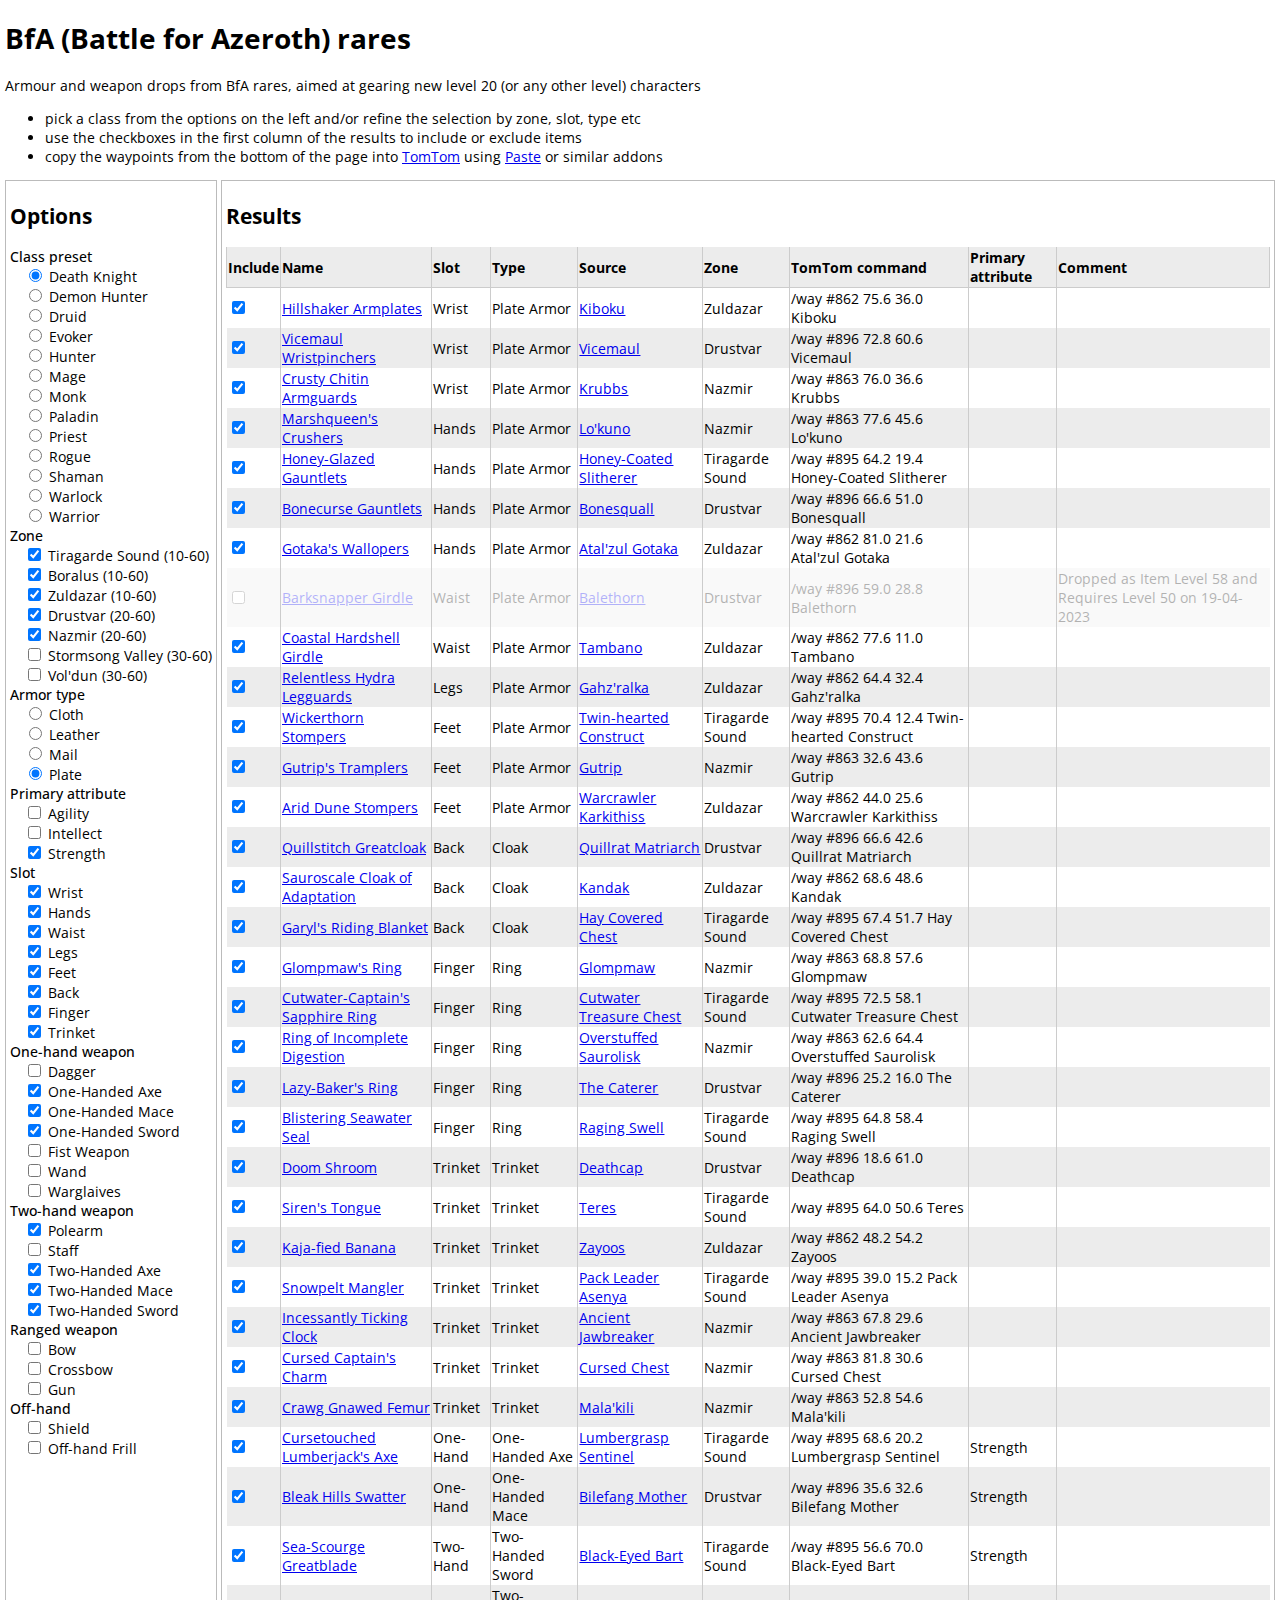
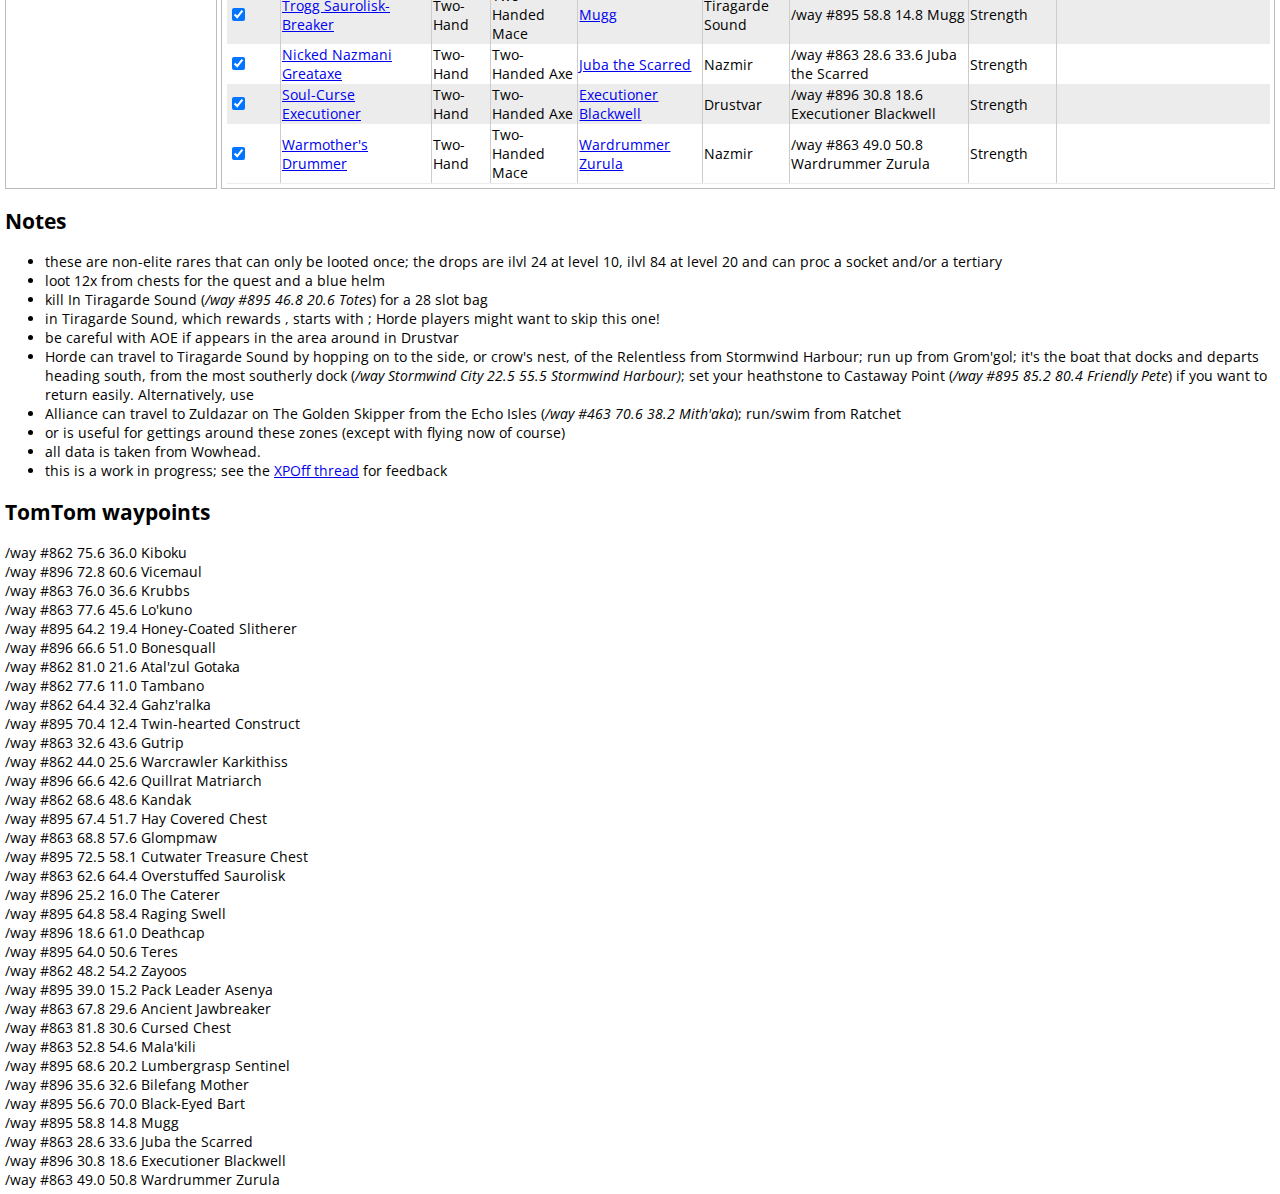
<file: index.html>
<!DOCTYPE html>
<html lang="en">
<head>
	<meta charset="UTF-8" />
	<meta name="viewport" content="width=device-width, initial-scale=1.0" />
	<meta name="google-site-verification" content="j5paFh1Dobo2SshiY0EZO7RDUcgBynfEFa9xWGT7P4c" />
	<title>BfA rares</title>
	<link rel="stylesheet" href="styles.css">
	<link rel="stylesheet" type="text/css" href="https://fonts.googleapis.com/css?family=Open+Sans">
	<link rel="icon" type="image/png" href="favicon.png">
	<script>const whTooltips = {colorLinks: false, iconizeLinks: true, renameLinks: true};</script>
	<script src="https://wow.zamimg.com/js/tooltips.js"></script>
	<script src="script.js"></script>

	<!-- Google tag (gtag.js) -->
	<script async src="https://www.googletagmanager.com/gtag/js?id=G-E9MGS60VV0"></script>
	<script>
		window.dataLayer = window.dataLayer || [];
		function gtag(){dataLayer.push(arguments);}
		gtag('js', new Date());
		gtag('config', 'G-E9MGS60VV0');
	</script>
</head>

<body>
<div>
	<h1>BfA (Battle for Azeroth) rares</h1>
	<p>Armour and weapon drops from BfA rares, aimed at gearing new level 20 (or any other level) characters</p>
	<ul>
		<li>pick a class from the options on the left and/or refine the selection by zone, slot, type etc</li>
		<li>use the checkboxes in the first column of the results to include or exclude items</li>
		<li>copy the waypoints from the bottom of the page into <a href="https://www.curseforge.com/wow/addons/tomtom" target="_blank">TomTom</a>
			using <a href="https://www.curseforge.com/wow/addons/pasteng" target="_blank">Paste</a> or similar addons</li>
	</ul>
</div>
<div class="container">
	<div class="column">
		<h2>Options</h2>
		<label>Class preset</label>
		<ul>
			<li><input type="radio" name="class_preset" value="Death Knight" checked onclick="updateClass()"> Death Knight</li>
			<li><input type="radio" name="class_preset" value="Demon Hunter" onclick="updateClass()"> Demon Hunter</li>
			<li><input type="radio" name="class_preset" value="Druid" onclick="updateClass()"> Druid</li>
			<li><input type="radio" name="class_preset" value="Evoker" onclick="updateClass()"> Evoker</li>
			<li><input type="radio" name="class_preset" value="Hunter" onclick="updateClass()"> Hunter</li>
			<li><input type="radio" name="class_preset" value="Mage" onclick="updateClass()"> Mage</li>
			<li><input type="radio" name="class_preset" value="Monk" onclick="updateClass()"> Monk</li>
			<li><input type="radio" name="class_preset" value="Paladin" onclick="updateClass()"> Paladin</li>
			<li><input type="radio" name="class_preset" value="Priest" onclick="updateClass()"> Priest</li>
			<li><input type="radio" name="class_preset" value="Rogue" onclick="updateClass()"> Rogue</li>
			<li><input type="radio" name="class_preset" value="Shaman" onclick="updateClass()"> Shaman</li>
			<li><input type="radio" name="class_preset" value="Warlock" onclick="updateClass()"> Warlock</li>
			<li><input type="radio" name="class_preset" value="Warrior" onclick="updateClass()"> Warrior</li>
		</ul>

		<label>Zone</label>
		<ul>
			<li><input type="checkbox" id="tiragarde_sound" checked onclick="updateItems()"> Tiragarde Sound (10-60)</li>
			<li><input type="checkbox" id="boralus" checked onclick="updateItems()"> Boralus (10-60)</li>
			<li><input type="checkbox" id="zuldazar" checked onclick="updateItems()"> Zuldazar (10-60)</li>
			<li><input type="checkbox" id="drustvar" checked onclick="updateItems()"> Drustvar (20-60)</li>
			<li><input type="checkbox" id="nazmir" checked onclick="updateItems()"> Nazmir (20-60)</li>
			<li><input type="checkbox" id="stormsong_valley" onclick="updateItems()"> Stormsong Valley (30-60)</li>
			<li><input type="checkbox" id="vol_dun" onclick="updateItems()"> Vol'dun (30-60)</li>
		</ul>

		<label>Armor type</label>
		<ul>
			<li><input type="radio" name="armor_type" id="cloth_armor" onclick="updateItems()"> Cloth</li>
			<li><input type="radio" name="armor_type" id="leather_armor" onclick="updateItems()"> Leather</li>
			<li><input type="radio" name="armor_type" id="mail_armor" onclick="updateItems()"> Mail</li>
			<li><input type="radio" name="armor_type" id="plate_armor" onclick="updateItems()"> Plate</li>
		</ul>

		<label>Primary attribute</label>
		<ul>
			<li><input type="checkbox" id="agility" onclick="updateItems()"> Agility</li>
			<li><input type="checkbox" id="intellect" onclick="updateItems()"> Intellect</li>
			<li><input type="checkbox" id="strength" onclick="updateItems()"> Strength</li>
		</ul>

		<label>Slot</label>
		<ul>
			<li><input type="checkbox" id="wrist" checked onclick="updateItems()"> Wrist</li>
			<li><input type="checkbox" id="hands" checked onclick="updateItems()"> Hands</li>
			<li><input type="checkbox" id="waist" checked onclick="updateItems()"> Waist</li>
			<li><input type="checkbox" id="legs" checked onclick="updateItems()"> Legs</li>
			<li><input type="checkbox" id="feet" checked onclick="updateItems()"> Feet</li>
			<li><input type="checkbox" id="back" checked onclick="updateItems()"> Back</li>
			<li><input type="checkbox" id="finger" checked onclick="updateItems()"> Finger</li>
			<li><input type="checkbox" id="trinket" checked onclick="updateItems()"> Trinket</li>
		</ul>

		<label>One-hand weapon</label>
		<ul>
			<li><input type="checkbox" id="dagger" onclick="updateItems()"> Dagger</li>
			<li><input type="checkbox" id="one_handed_axe" onclick="updateItems()"> One-Handed Axe</li>
			<li><input type="checkbox" id="one_handed_mace" onclick="updateItems()"> One-Handed Mace</li>
			<li><input type="checkbox" id="one_handed_sword" onclick="updateItems()"> One-Handed Sword</li>
			<li><input type="checkbox" id="fist_weapon" onclick="updateItems()"> Fist Weapon</li>
			<li><input type="checkbox" id="wand" onclick="updateItems()"> Wand</li>
			<li><input type="checkbox" id="warglaives" onclick="updateItems()"> Warglaives</li>
		</ul>

		<label>Two-hand weapon</label>
		<ul>
			<li><input type="checkbox" id="polearm" onclick="updateItems()"> Polearm</li>
			<li><input type="checkbox" id="staff" onclick="updateItems()"> Staff</li>
			<li><input type="checkbox" id="two_handed_axe" onclick="updateItems()"> Two-Handed Axe</li>
			<li><input type="checkbox" id="two_handed_mace" onclick="updateItems()"> Two-Handed Mace</li>
			<li><input type="checkbox" id="two_handed_sword" onclick="updateItems()"> Two-Handed Sword</li>
		</ul>

		<label>Ranged weapon</label>
		<ul>
			<li><input type="checkbox" id="bow" onclick="updateItems()"> Bow</li>
			<li><input type="checkbox" id="crossbow" onclick="updateItems()"> Crossbow</li>
			<li><input type="checkbox" id="gun" onclick="updateItems()"> Gun</li>
		</ul>

		<label>Off-hand</label>
		<ul>
			<li><input type="checkbox" id="shield" onclick="updateItems()"> Shield</li>
			<li><input type="checkbox" id="off_hand_frill" onclick="updateItems()"> Off-hand Frill</li>
		</ul>
	</div>
	<div class="column">
		<h2>Results</h2>
		<table class="results">
			<thead>
				<tr>
					<th>Include</th>
					<th>Name</th>
					<th>Slot</th>
					<th>Type</th>
					<th>Source</th>
					<th>Zone</th>
					<th>TomTom command</th>
					<th>Primary attribute</th>
					<th>Comment</th>
				</tr>
			</thead>
			<tbody id="table_contents">
			</tbody>
		</table>
	</div>
</div>
<div>
	<h2>Notes</h2>
	<ul>
		<li>
			these are non-elite rares that can only be looted once; the drops are ilvl 24 at level 10, ilvl 84 at level 20
			and can proc a socket and/or a tertiary
		</li>
		<li>
			loot 12x <a href="https://www.wowhead.com/item=163853/pilgrimage-scroll" target="_blank"></a> from chests for the quest
			<a href="https://www.wowhead.com/quest=53476/the-great-sea-scrolls" target="_blank"></a> and a blue helm
		</li>
		<li>
			kill <a href="https://www.wowhead.com/npc=132076/totes" target="_blank"></a> In Tiragarde Sound
			(<i>/way #895 46.8 20.6 Totes</i>) for a 28 slot bag</li>
		<li>
			<a href="https://www.wowhead.com/object=279750/hay-covered-chest" target="_blank"></a> in Tiragarde Sound, which rewards
			<a href="https://www.wowhead.com/item=155571/garyls-riding-blanket" target="_blank"></a>,
			starts with <a href="https://www.wowhead.com/npc=130350/guardian-of-the-spring" target="_blank"></a>;
			Horde players might want to skip this one!
		</li>
		<li>
			be careful with AOE if <a href="https://www.wowhead.com/npc=152166/spectral-guardian" target="_blank"></a> appears
			in the area around <a href="https://www.wowhead.com/npc=139358/the-caterer" target="_blank"></a>
			in Drustvar
		</li>
		<li>
			Horde can travel to Tiragarde Sound by hopping on to the side, or crow's nest, of the Relentless from Stormwind Harbour; run up from Grom'gol;
			it's the boat that docks and departs heading south, from the most southerly dock (<i>/way Stormwind City 22.5 55.5 Stormwind Harbour)</i>;
			set your heathstone to Castaway Point (<i>/way #895 85.2 80.4 Friendly Pete</i>) if you want to return easily.
			Alternatively, use <a href="https://www.wowhead.com/item=202046/lucky-tortollan-charm" target="_blank"></a>
		</li>
		<li>
			Alliance can travel to Zuldazar on The Golden Skipper from the Echo Isles (<i>/way #463 70.6 38.2 Mith'aka</i>);
			run/swim from Ratchet
		</li>
		<li>
			<a href="https://www.wowhead.com/item=109076/goblin-glider-kit" target="_blank"></a> or
			<a href="https://www.wowhead.com/spell=126392/goblin-glider" target="_blank"></a> is  useful for gettings around 
			these zones (except with flying now of course)
		</li>
		<li>
			all data is taken from Wowhead.
		</li>
		<li>
			this is a work in progress; see the <a href="https://xpoff.com/threads/starter-gear-from-bfa-rares.99155/" target="_blank">XPOff thread</a>
			for feedback
		</li>
	</ul>
</div>
<div>
	<h2>TomTom waypoints</h2>
</div>
<div id="waypoints"></div>
</body>
</html>
</file>
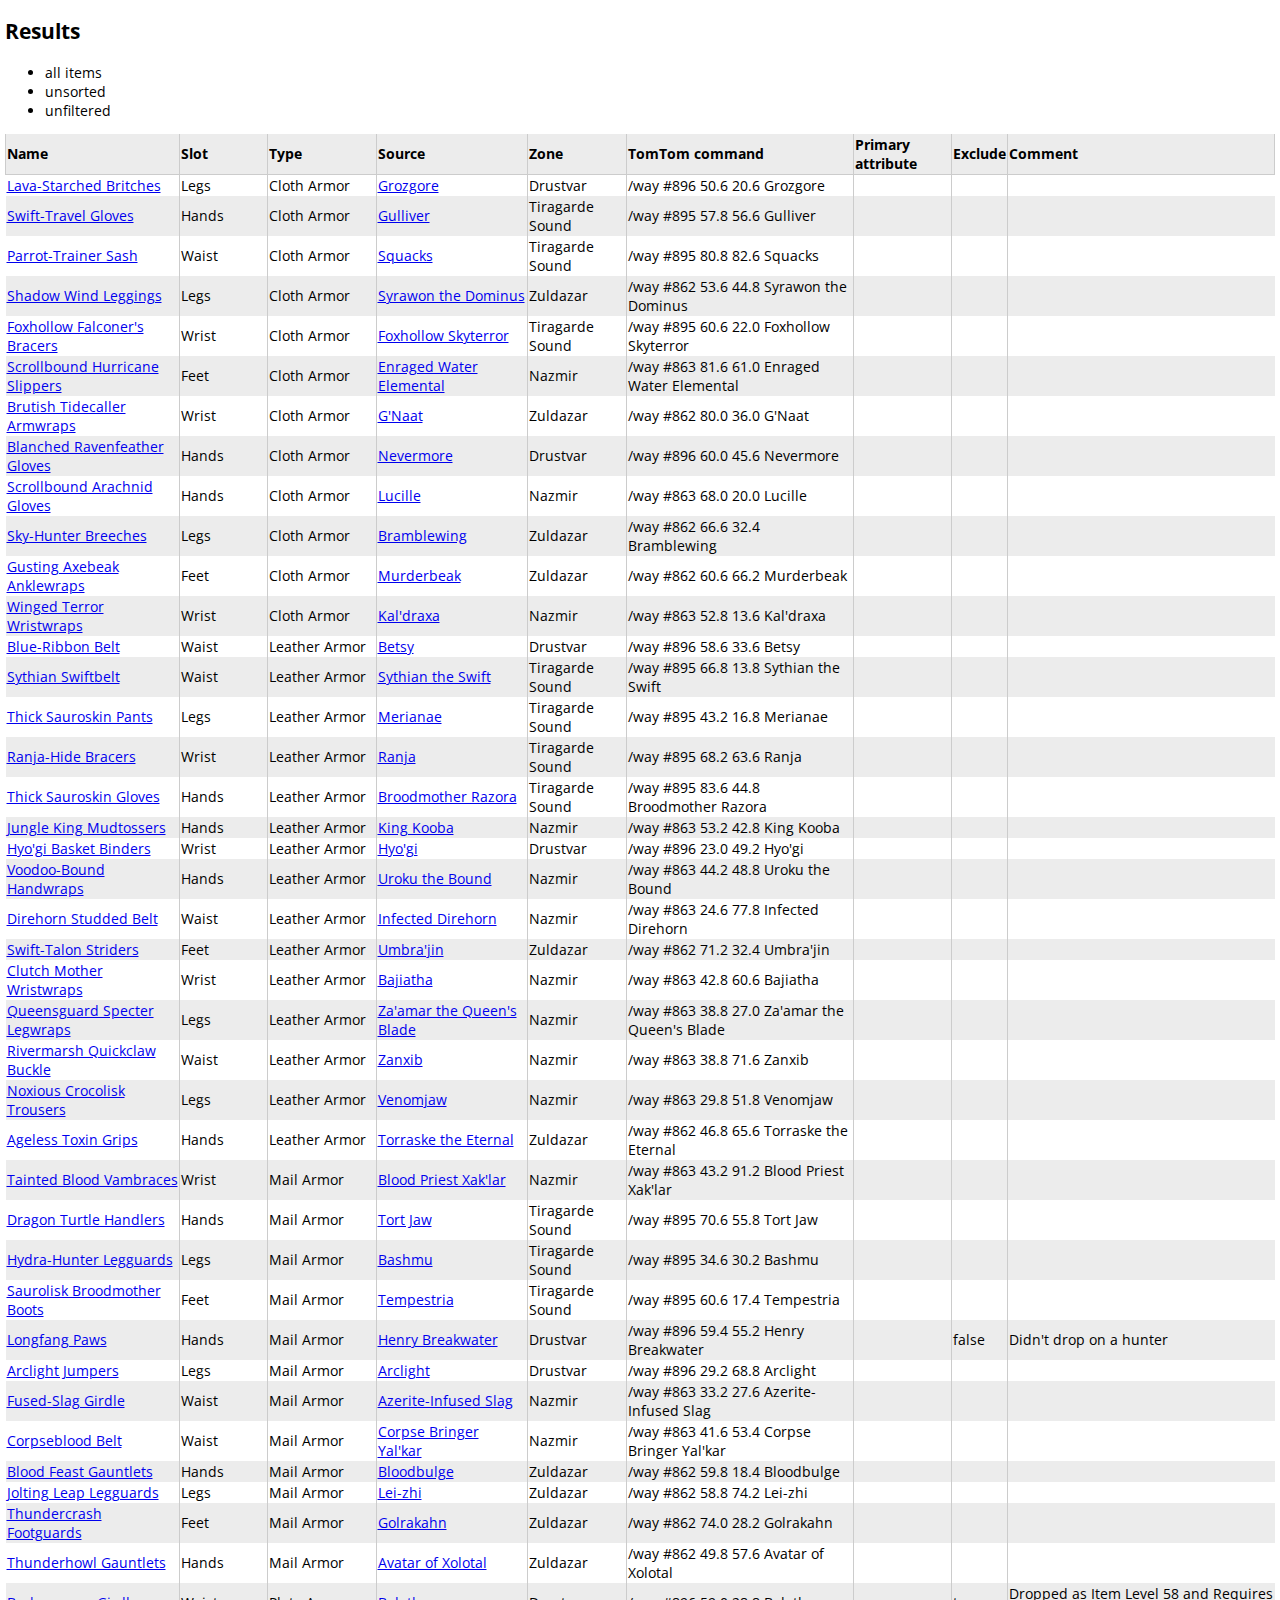
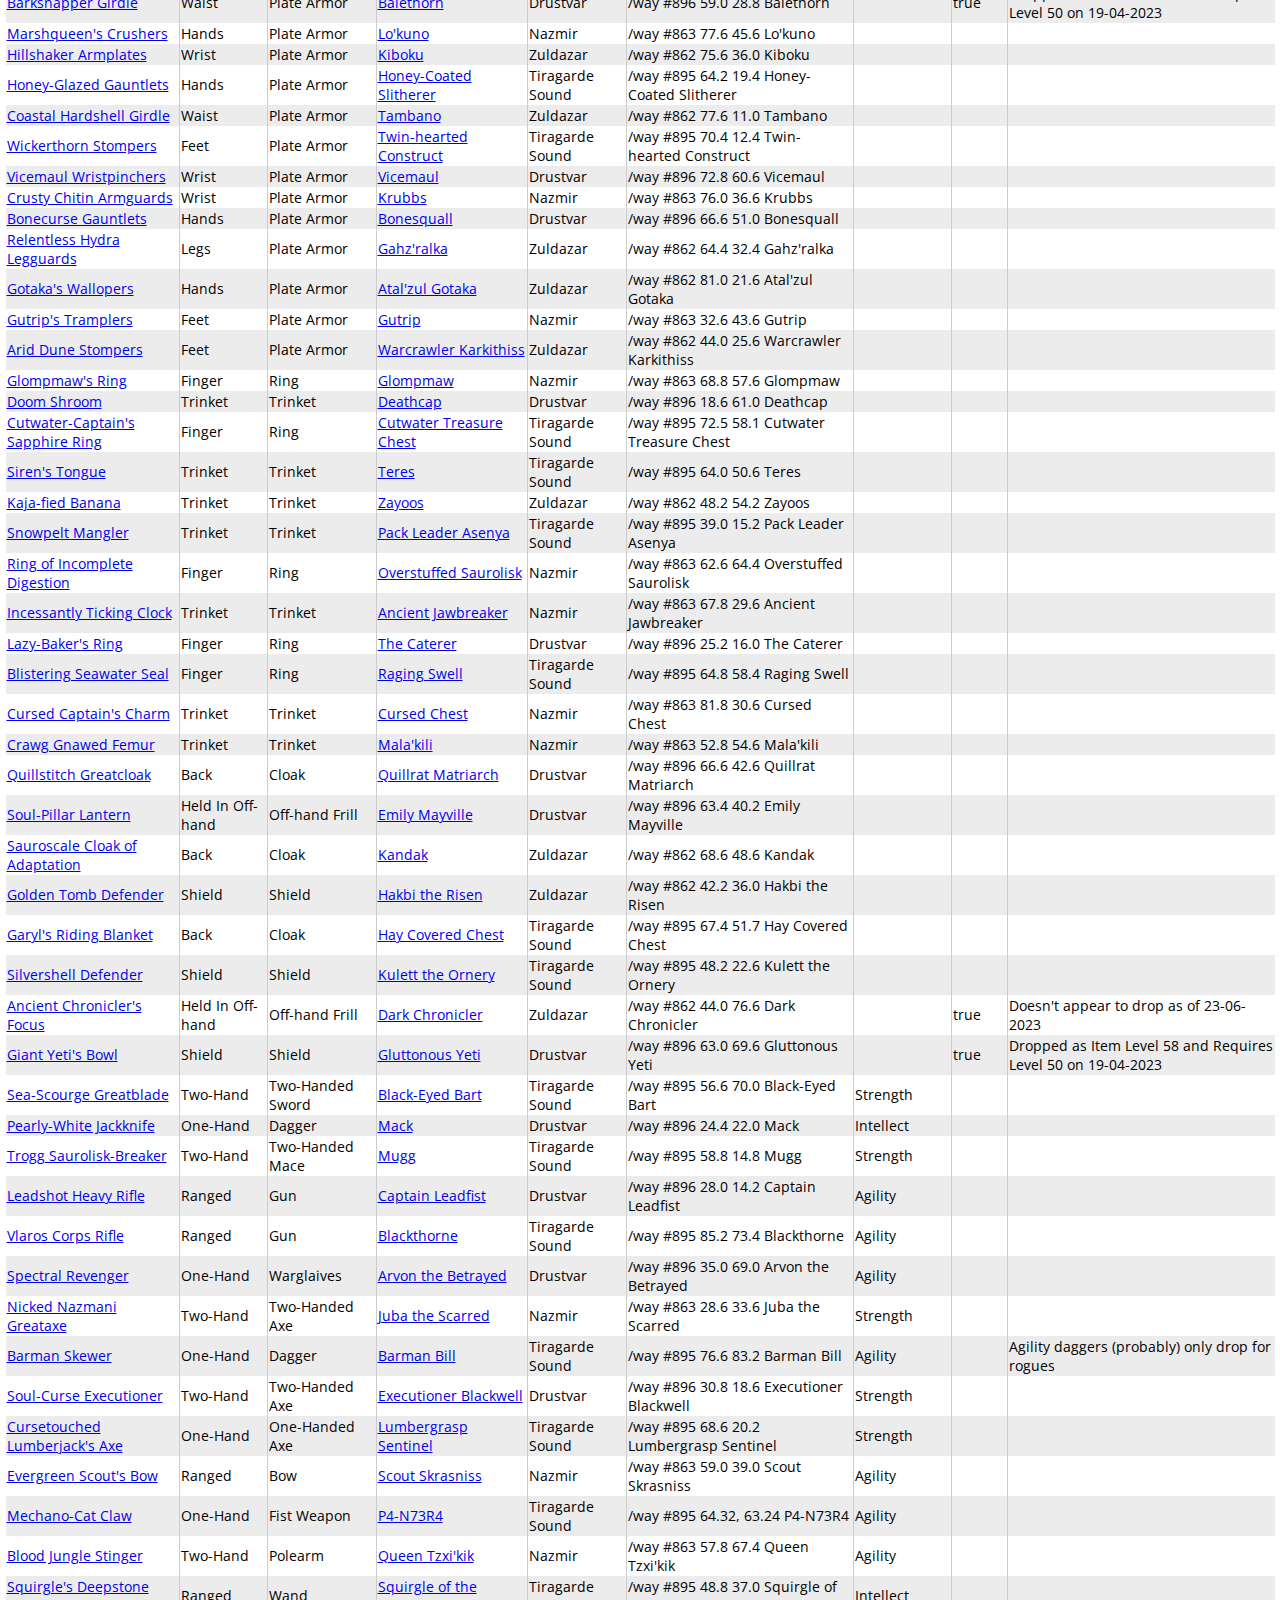
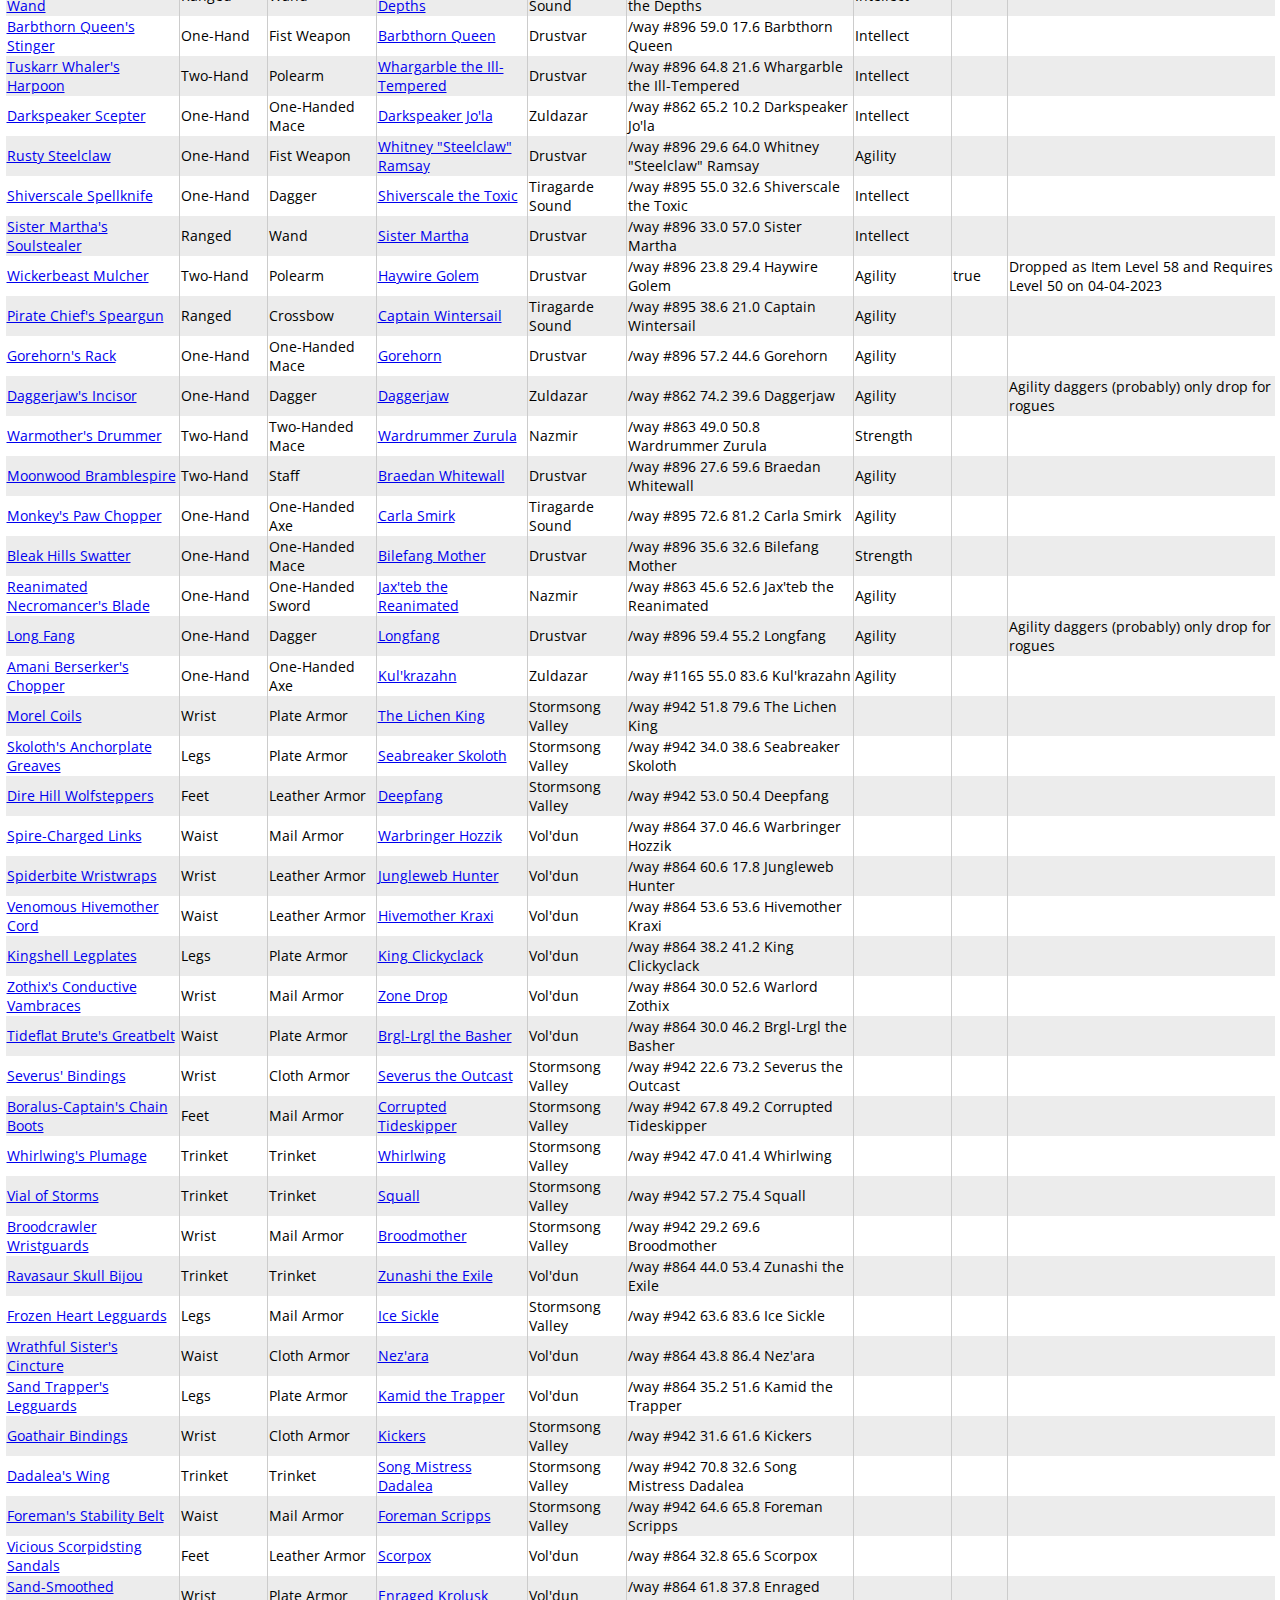
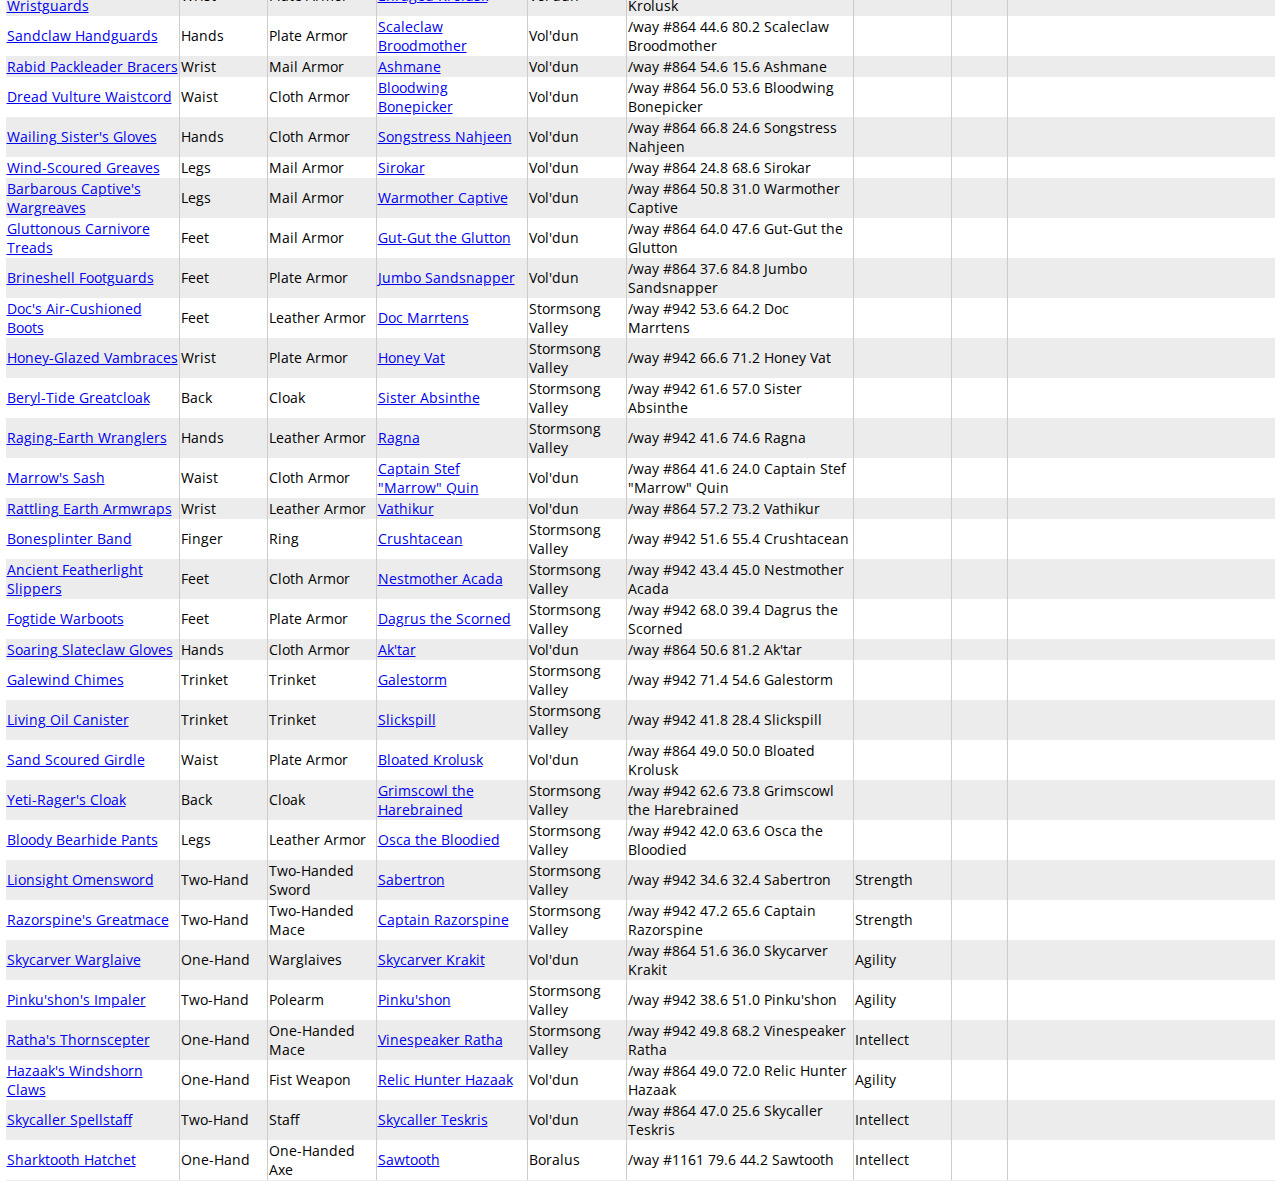
<file: allitems.html>
<!DOCTYPE html>
<html lang="en">
<head>
	<meta charset="UTF-8">
	<meta name="viewport" content="width=device-width, initial-scale=1.0">
	<title>BfA rares (all items)</title>
	<link rel="stylesheet" href="styles.css">
	<link rel="stylesheet" type="text/css" href="https://fonts.googleapis.com/css?family=Open+Sans">
	<link rel="icon" type="image/png" href="favicon.png">
	<script>const whTooltips = {colorLinks: false, iconizeLinks: true, renameLinks: true};</script>
	<script src="https://wow.zamimg.com/js/tooltips.js"></script>
</head>

<body onload="itemsToTable()">
	
<script>
const getItems = async () => {
	const response = await fetch("./items.json");
	if(response.status !== 200) {
		throw new Error("Cannot fetch the data");
	}

	const items = await response.json();

	return items;
};

function itemsToTable() {
	var tbody = document.getElementById("table_contents");

	// Clear table body
	while(tbody.hasChildNodes()) {
		tbody.removeChild(tbody.lastChild);
	}
	
	getItems()
		.then(items => {
			items.forEach(item => {
				var row = tbody.insertRow();
				var cell = null, anchor = null;

				// Name
				anchor = document.createElement("a");
				anchor.setAttribute("href", item.itemURL);
				anchor.textContent = item.name;
				cell = row.insertCell();
				cell.appendChild(anchor);

				// Slot
				cell = row.insertCell();
				cell.textContent = item.slot;

				// Type
				cell = row.insertCell();
				cell.textContent = item.type;

				// Source
				cell = row.insertCell();
				anchor = document.createElement("a");
				anchor.setAttribute("href", item.sourceURL);
				anchor.textContent = item.source;
				cell.appendChild(anchor);

				// Zone
				cell = row.insertCell();
				cell.textContent = item.zone;

				// TomTom command
				cell = row.insertCell();
				cell.textContent = item.tomtomCommand;

				// Primary attribute
				cell = row.insertCell();
				cell.textContent = item.primaryAttribute;

				// Exclude
				cell = row.insertCell();
				cell.textContent = item.exclude;

				// Comment
				cell = row.insertCell();
				cell.textContent = item.comment;
			});
		})
	.catch(err => console.log("Rejected:", err.message));
}
</script>

	<h2>Results</h2>
	<ul>
		<li>all items</li>
		<li>unsorted</li>
		<li>unfiltered</li>
	</ul>
	<table class="results">
		<thead>
			<tr>
				<th>Name</th>
				<th>Slot</th>
				<th>Type</th>
				<th>Source</th>
				<th>Zone</th>
				<th>TomTom command</th>
				<th>Primary attribute</th>
				<th>Exclude</th>
				<th>Comment</th>
			</tr>
		</thead>
		<tbody id="table_contents">
		</tbody>
	</table>
</body>
</html>
</file>
<file: styles.css>
body {
	font-family: "Open Sans", sans-serif;
	font-size: 14px;
	margin: 5px;
	text-align: left;
}

.column {
	border:1px solid #bbbbbb;
	padding: 4px;
}

.column label {
	font-weight: 500;
}

.column ul {
	margin: 0;
	list-style: none;
	padding-left: 1em;
}

.container {
	display: grid;
	grid-template-columns: auto 1fr;
	column-gap: 4px;
}

table.results th {
	border-bottom: 1px solid #cccccc;
	background-color: #ececec;
}

table.results td, th {
    border-left: 1px solid #cccccc;
    border-right: 1px solid #cccccc;
}

table.results {
	table-layout: auto;
	width: 100%;
	border-collapse: collapse;
}

table.results tr:nth-child(even) {
	background-color: #ececec;
}

table.results tr:first-child td {
	border-top: 0;
}

table.results tr td:first-child {
	border-left: 0;
}

table.results tr:last-child td {
	border-bottom: 1px solid #ececec;
}

table.results tr td:last-child {
	border-right: 0;
}

table.results tr.exclude {
	opacity: 0.3;
}
</file>
